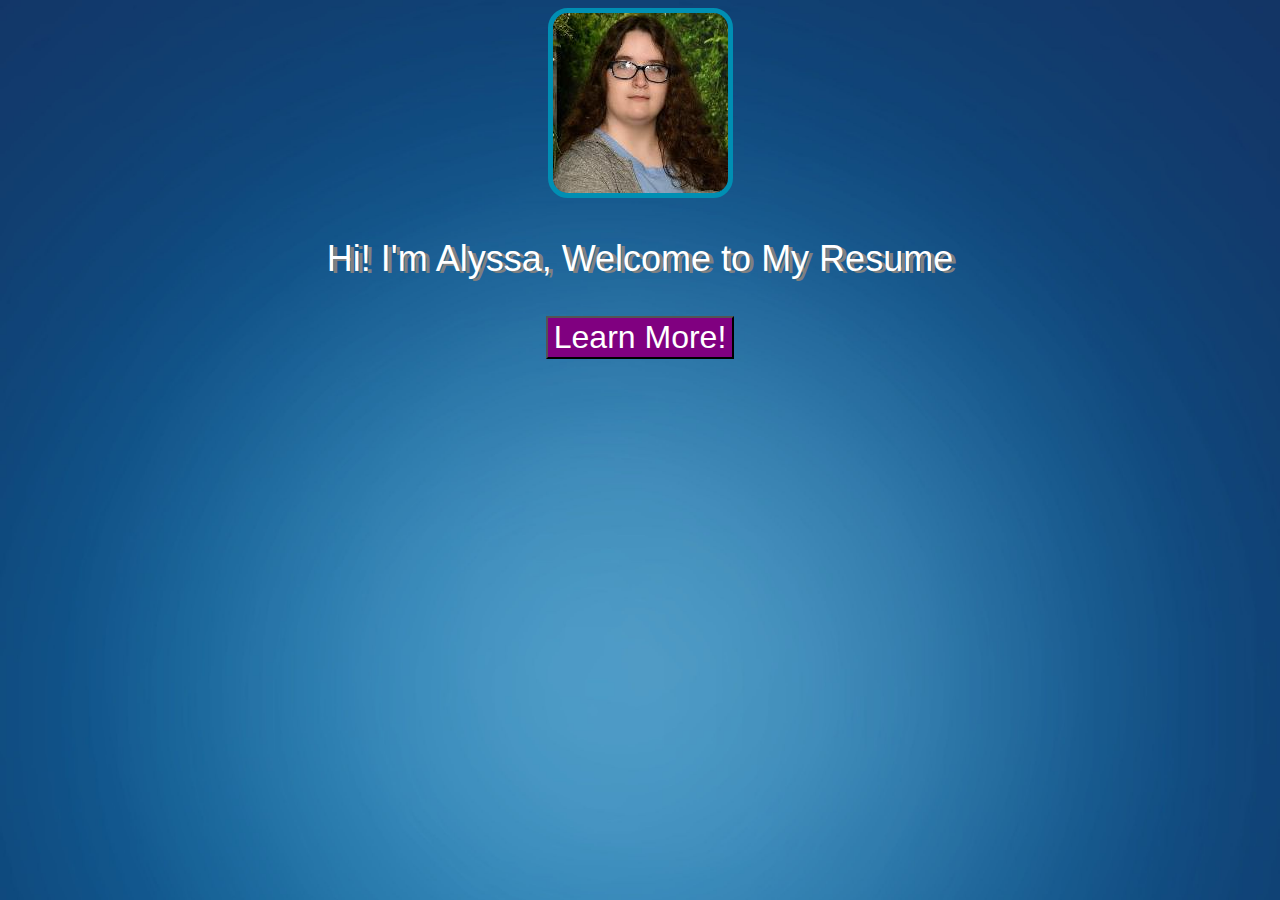
<file: index.html>
<!DOCTYPE html>
<html>
<head>

 <link rel="icon" type="image/png" href="Images/favicon.png">
  <title>Alyssa Lamb</title>

  <style>
    body {
      text-align: center;
      background: url("Images/backgroundblue.jpg");
      background-size: cover;
      color: white;
      font-family: Verdana, sans-serif;

    button{
	background-color:purple;
	color:white;
	font-size:32px;
    }
    p {
      font-size: 36px;
    }
    input {
      border: 0;
      padding: 10px;
      font-size: 18px;
    }

	a:link {
  text-decoration: none;
	color: white;
	}

	a:visited {
  text-decoration: none;
	color: white;
	}

	a:hover {
  text-decoration: none;
	}

	a:active {
  text-decoration: none;
	color: white;
	}
  </style>
</head>
<body>

  <img style="border: 5px solid;  border-radius: 20px; border-color:rgb(0, 143, 179);" src="Images/Profile.jpg"> <!---profile--->
  <p style="text-shadow: 4px 2px gray;">Hi! I'm Alyssa, Welcome to My Resume</p>

<button><a href="/www/About_Me.html">Learn More!</a></button>

<script>




</script>

</body>
</html>
</file>
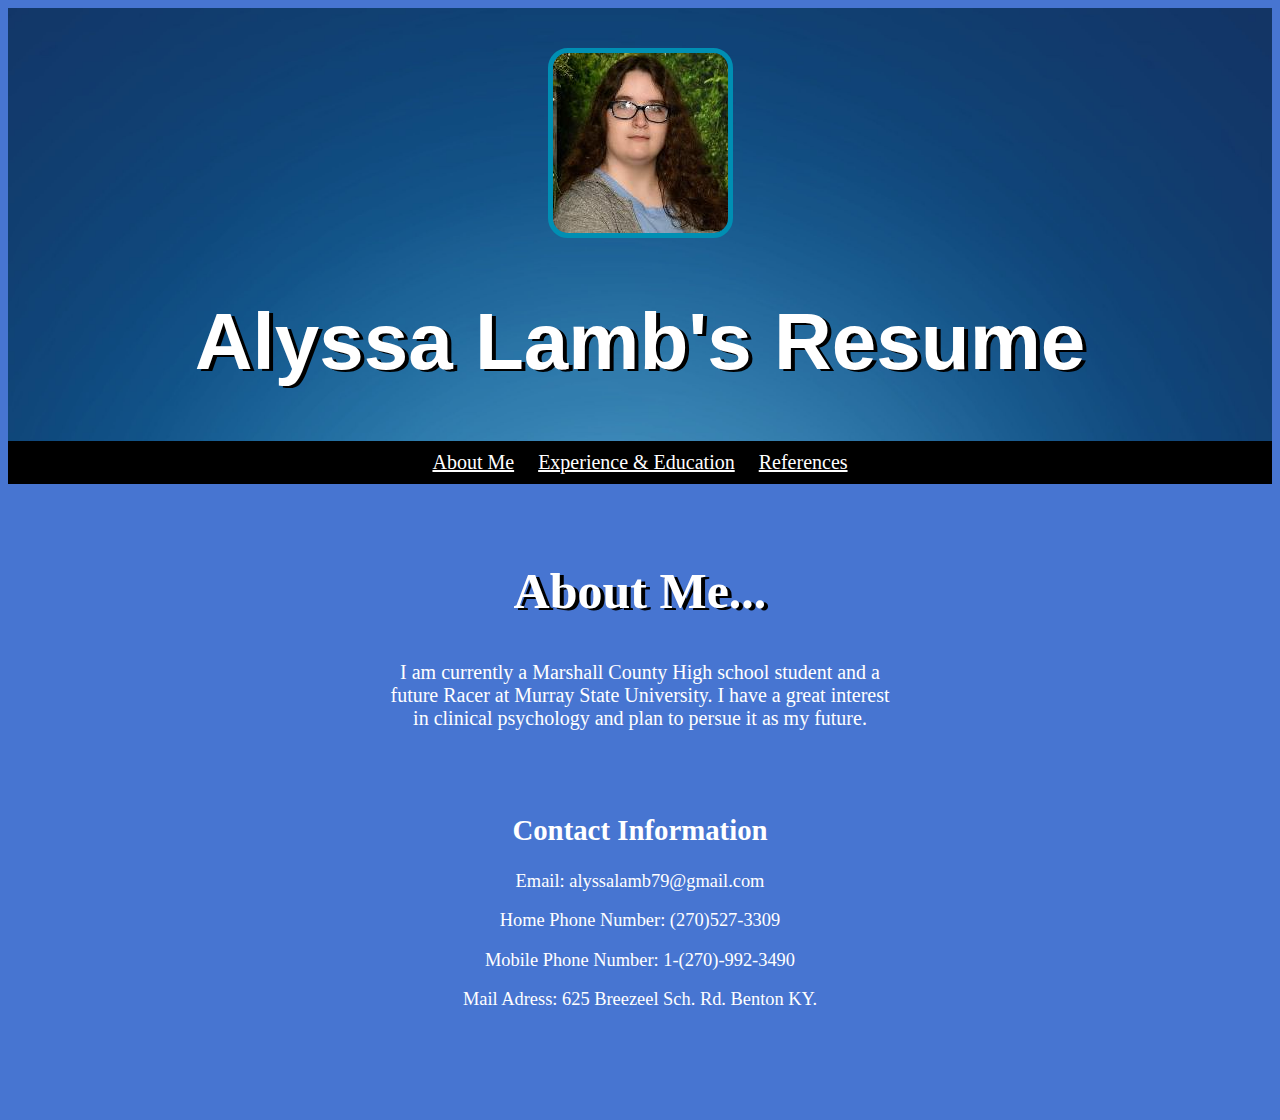
<file: About_Me.html>
<!DOCTYPE html>
<html>

	

<head>
  <link rel="stylesheet" href="stylesheet.css">
	<title>About Me</title>
	<link rel="icon" type="image/png" href="Images/favicon.png">
  <style>

  </style>
</head>
<body>
  <header>
    <img src="Images/Profile.jpg"> <!---Profile Picture Here--->
    <h1>Alyssa Lamb's Resume</h1>
    <ul>
      <li><a href="About_Me.html">About Me</a></li> <!---contacts/basic info--->
      <li><a href="Experience_and_Education.html">Experience & Education</a></li> <!---Experience & Education--->
      <li><a href="References.html">References</a></li> <!---References--->
    </ul>
  </header>

  <article>
    <h2 style="font-size:50px;text-shadow: 4px 2px black;">About Me...</h2>
    <p style="font-size:20px;">I am currently a Marshall County High school student and a future Racer at Murray State University. I have a great interest in clinical psychology and plan to persue it as my future. </p>

  </article>
  <article>
    <h2>Contact Information</h2>
   <p>Email: alyssalamb79@gmail.com</p>

   <p>Home Phone Number: (270)527-3309</p>

   <p>Mobile Phone Number: 1-(270)-992-3490</p>

   <p>Mail Adress: 625 Breezeel Sch. Rd. Benton KY.</p>

  </article>
  <article>
    <h2></h2>
    <p></p>
 
  </article>

</body>
</html>
</file>
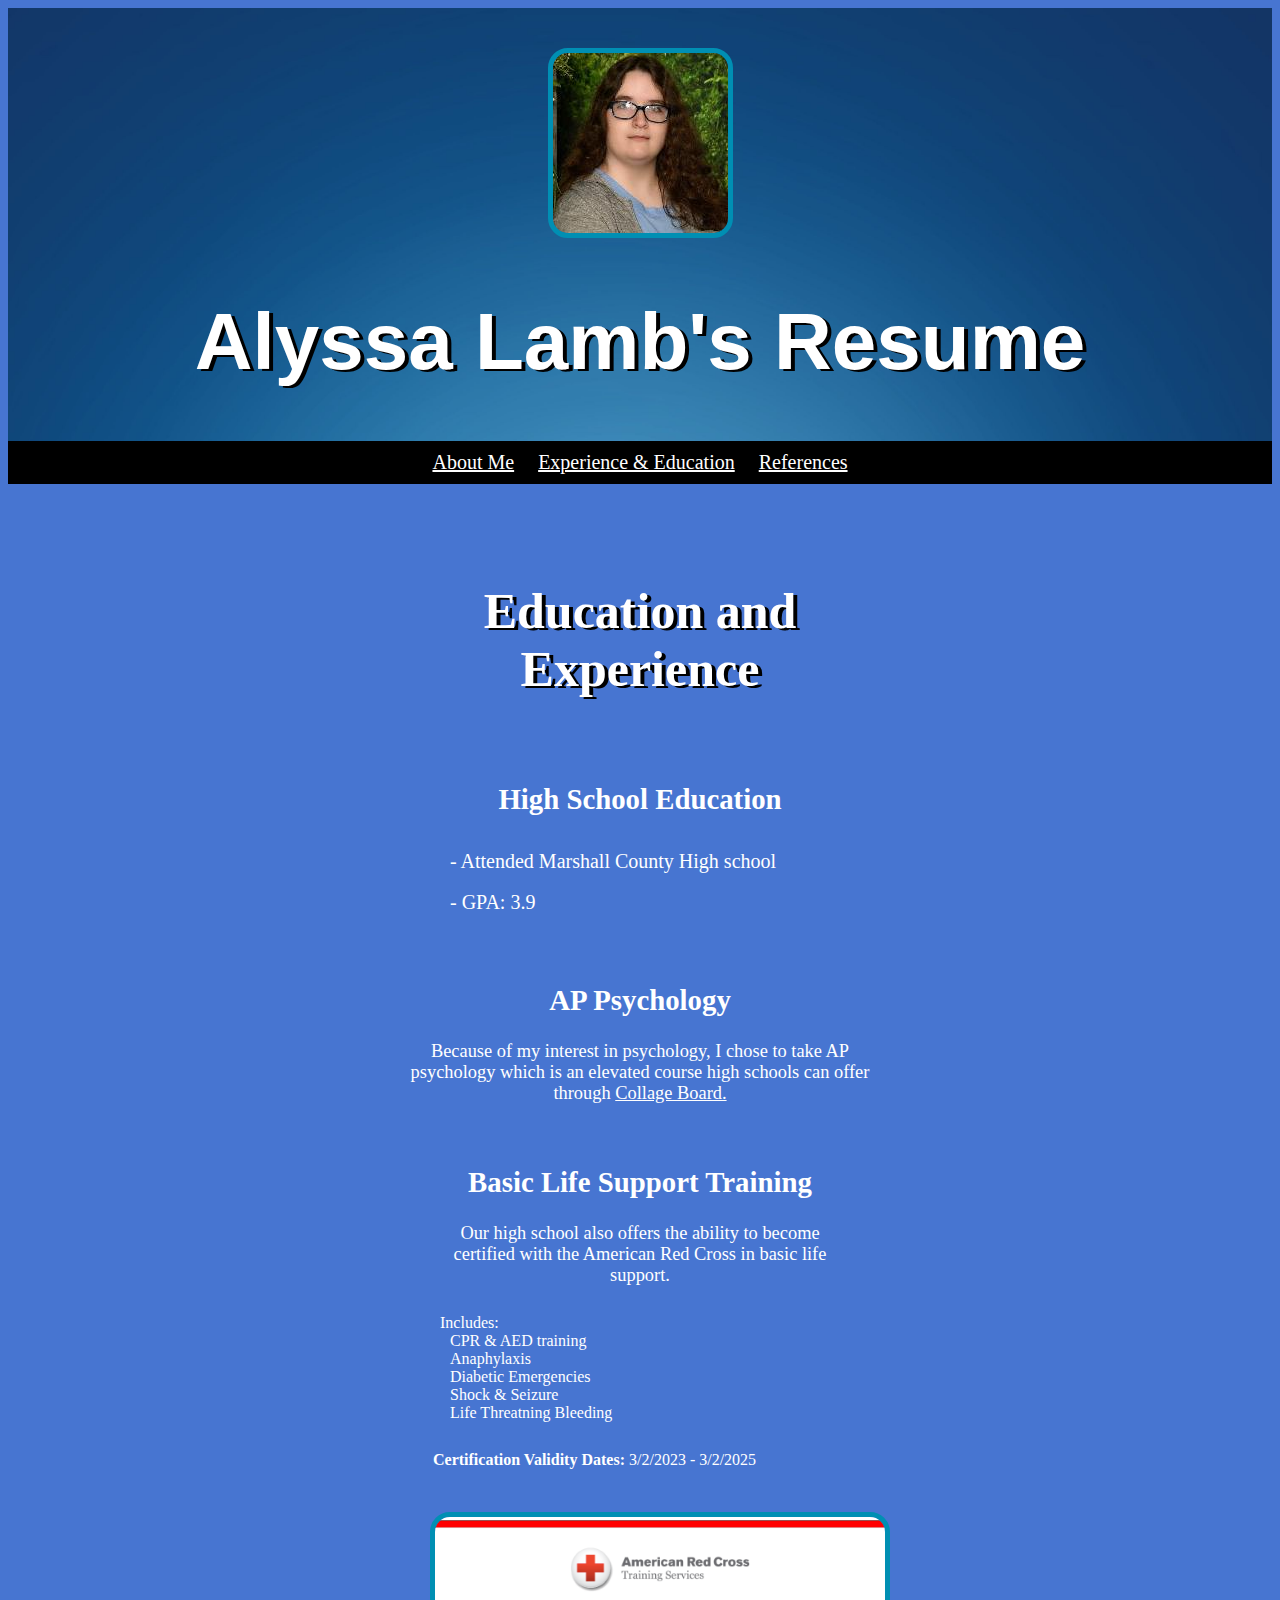
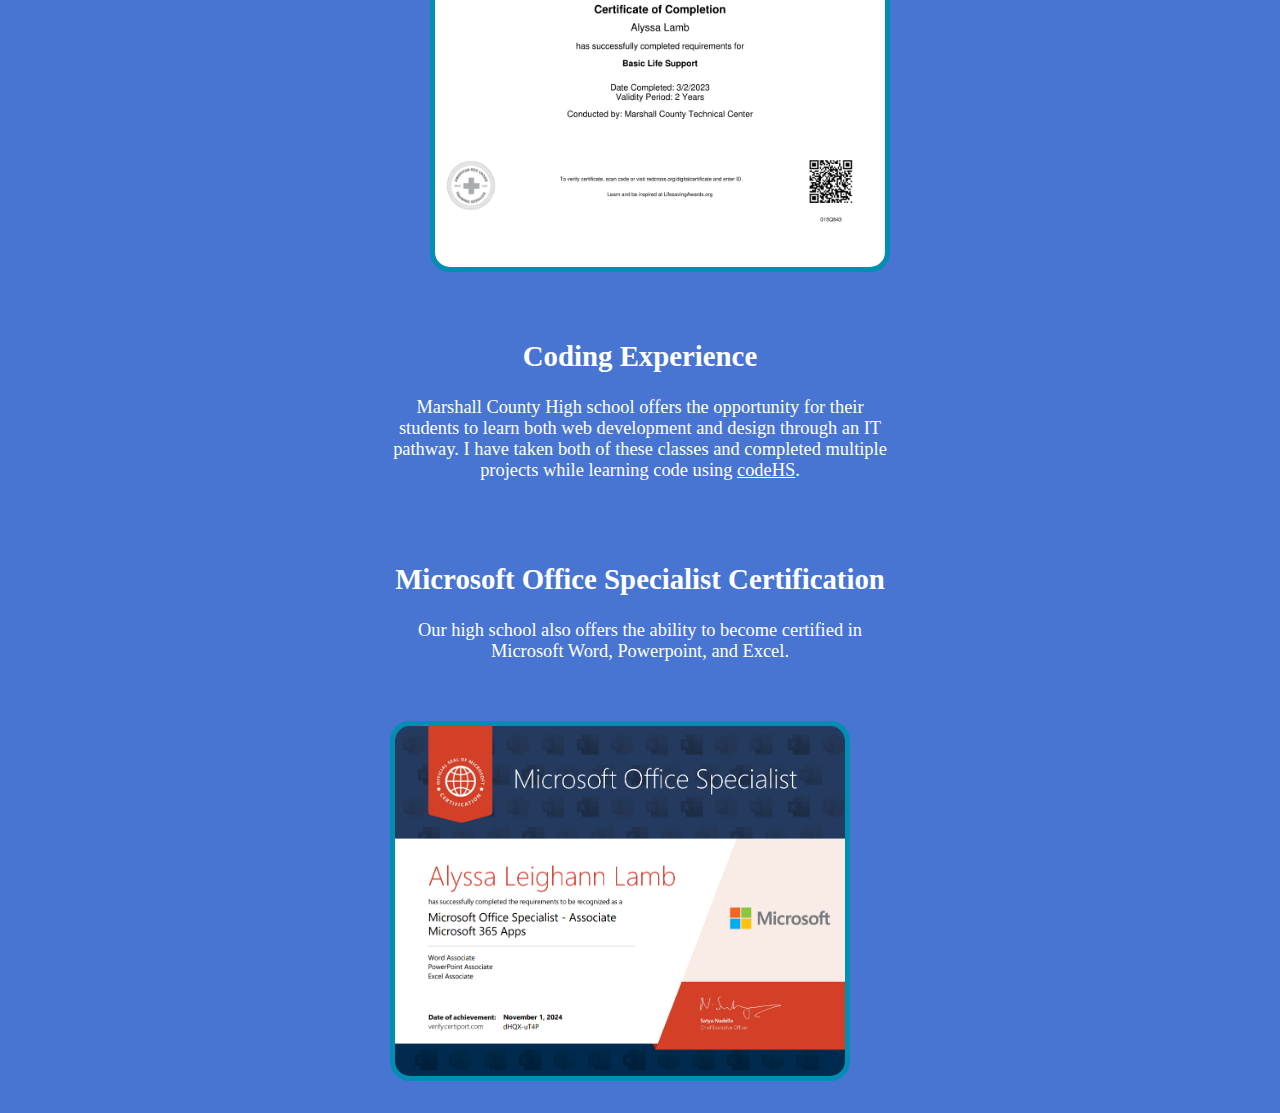
<file: Experience_and_Education.html>
<!DOCTYPE html>
<html>

	

<head>
  <link rel="stylesheet" href="stylesheet.css">
	<title>Experience & Education</title>
	<link rel="icon" type="image/png" href="Images/favicon.png">

  <style>

  </style>
</head>
<body>
  <header>
    <img src="Images/Profile.jpg"> <!---Profile Picture Here--->
    <h1>Alyssa Lamb's Resume</h1>
    <ul>
      <li><a href="About_Me.html">About Me</a></li> <!---contacts/basic info--->
      <li><a href="Experience_and_Education.html">Experience & Education</a></li> <!---Experience & Education--->
      <li><a href="References.html">References</a></li> <!---References--->
    </ul>
  </header>
 <article>
    
  <article>
    <h2 style="font-size:50px;text-shadow: 4px 2px black;">Education and Experience</h2>

	<article>
    <h2>High School Education</h2>
    <ul class="educatedList">
	<li class="educatedElements">- Attended Marshall County High school </li>
	<br>
	<li class="educatedElements">- GPA: 3.9  </li>
	</ul>
	</article>
<h2>AP Psychology</h2>
    <p>Because of my interest in psychology, I chose to take AP psychology which is an elevated course high schools can offer through <a href="https://www.collegeboard.org/">Collage Board.</a></p>
<div>
  <article>
    <h2>Basic Life Support Training</h2>
    <p>Our high school also offers the ability to become certified with the American Red Cross in basic life support.</p>
	<table>
		<tr>
			<td><strong> Certification Validity Dates: </strong></td>
			<td> 3/2/2023 - 3/2/2025 </td>
		</tr>
		<ul class="educatedList">Includes:
			<li class="educatedRedCross"> CPR & AED training </li>
			<li class="educatedRedCross"> Anaphylaxis </li>
			<li class="educatedRedCross"> Diabetic Emergencies </li>
			<li class="educatedRedCross"> Shock & Seizure </li>
			<li class="educatedRedCross"> Life Threatning Bleeding </li>
		</ul>

	</table>
	<img style="height:350px; width:450px;" src="Images/RedCrossCertificate.png">
  </article>
</div>
  </article>
    <h2>Coding Experience</h2>
    <p>Marshall County High school offers the opportunity for their students to learn both web development and design through an IT pathway. I have taken both of these classes and completed multiple projects while learning code using <a href="https://codehs.com/">codeHS</a>.</p>

  </article>

  <article>
    <h2>Microsoft Office Specialist Certification</h2>
    <p>Our high school also offers the ability to become certified in Microsoft Word, Powerpoint, and Excel. </p>
	<img style="height:350px; width:450px" src="Images/microsoftCertification.png">
  </article>

 

</body>
</html>
</file>
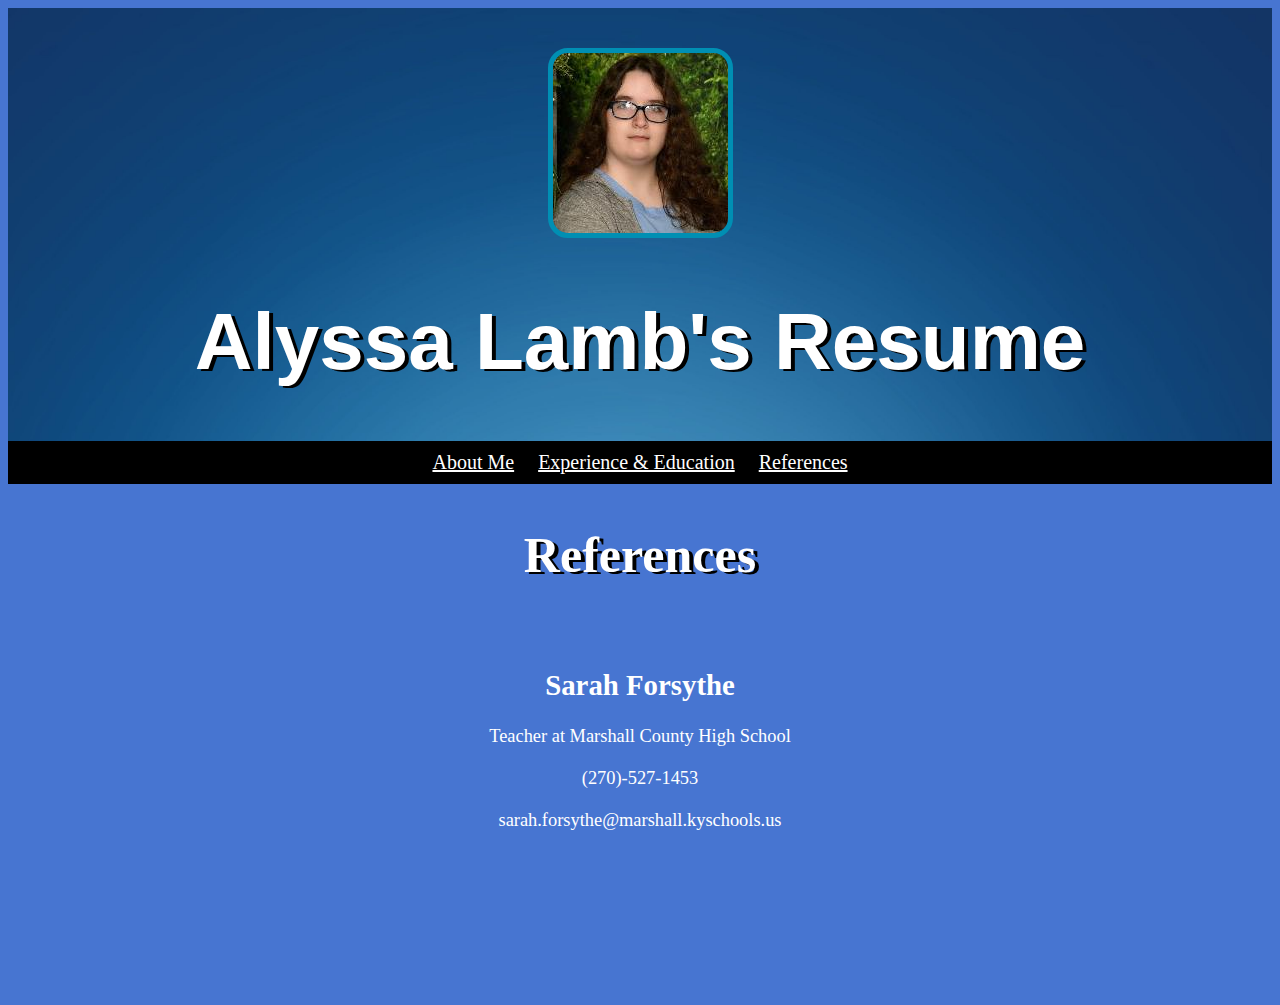
<file: References.html>
<!DOCTYPE html>
<html>
	
	

<head>

  <link rel="stylesheet" href="stylesheet.css">	
	<title>References</title>
	<link rel="icon" type="image/png" href="Images/favicon.png">

  <style>

  </style>
</head>
<body>
  <header>
    <img src="Images/Profile.jpg"> <!---Profile Picture Here--->
    <h1>Alyssa Lamb's Resume</h1>
    <ul>
      <li><a href="/www/About_Me.html">About Me</a></li> <!---contacts/basic info--->
      <li><a href="/www/Experience_and_Education.html">Experience & Education</a></li> <!---Experience & Education--->
      <li><a href="/www/References.html">References</a></li> <!---References--->

    </ul>
  </header>

	<h2 style="font-size:50px;text-shadow: 4px 2px black;color:white;">References</h2>
  <article>
    <h2>Sarah Forsythe</h2>
    <p>Teacher at Marshall County High School
	<br>
	<br>
	(270)-527-1453 
	<br>
	<br>
	sarah.forsythe@marshall.kyschools.us</p>

  </article>
  <article>
    <h2></h2>
    <p></p>

  </article>
  <article>
    <h2></h2>
    <p></p>

  </article>

</body>
</html>
</file>
<file: stylesheet.css>
header {
      text-align: center;
      background: url('Images/backgroundblue.jpg');
      background-size: cover;
      color: white;
	
    }
    a {
      color: white;
    }
    h1 {
      font-size: 80px;
	font-family: Verdana, sans-serif;
	text-shadow: 4px 2px black;
    }
    img {
      margin: 40px 0px 0px 0px;
      border: 5px solid;
      border-radius: 20px;
	border-color: rgb(0, 143, 179);
    }
    ul {
      padding: 10px;
      background-color: black;
	
    }
    li {
      display: inline;
      padding: 0px 10px 0px 10px;
      font-size: 20px;
      font-family: ;
    }
    article {
      max-width: 500px;
      padding: 20px;
      margin: 0 auto;
	font-family: Georgia, serif;
	color:white;
    }
    @media (max-width: 500px) {
      h1 {
        font-size: 36px;
        padding: 5px;
      }
      li {
        padding: 5px;
        display: block;
      }
    }
	body{
	   background-color:#4775d1;
	
	h2{
		position: relative;
		text-align: center;
		font-size: 180%;
	}
	.educatedList{
	 background-color:#4775d1;
	}
	.educatedElements{
	display: inherit;
	}
	p{ 
	 text-align:center;
	font-size:115%;
	}
	.educatedRedCross{
	display: inherit;
	font-size: 100%;
	}
</file>
